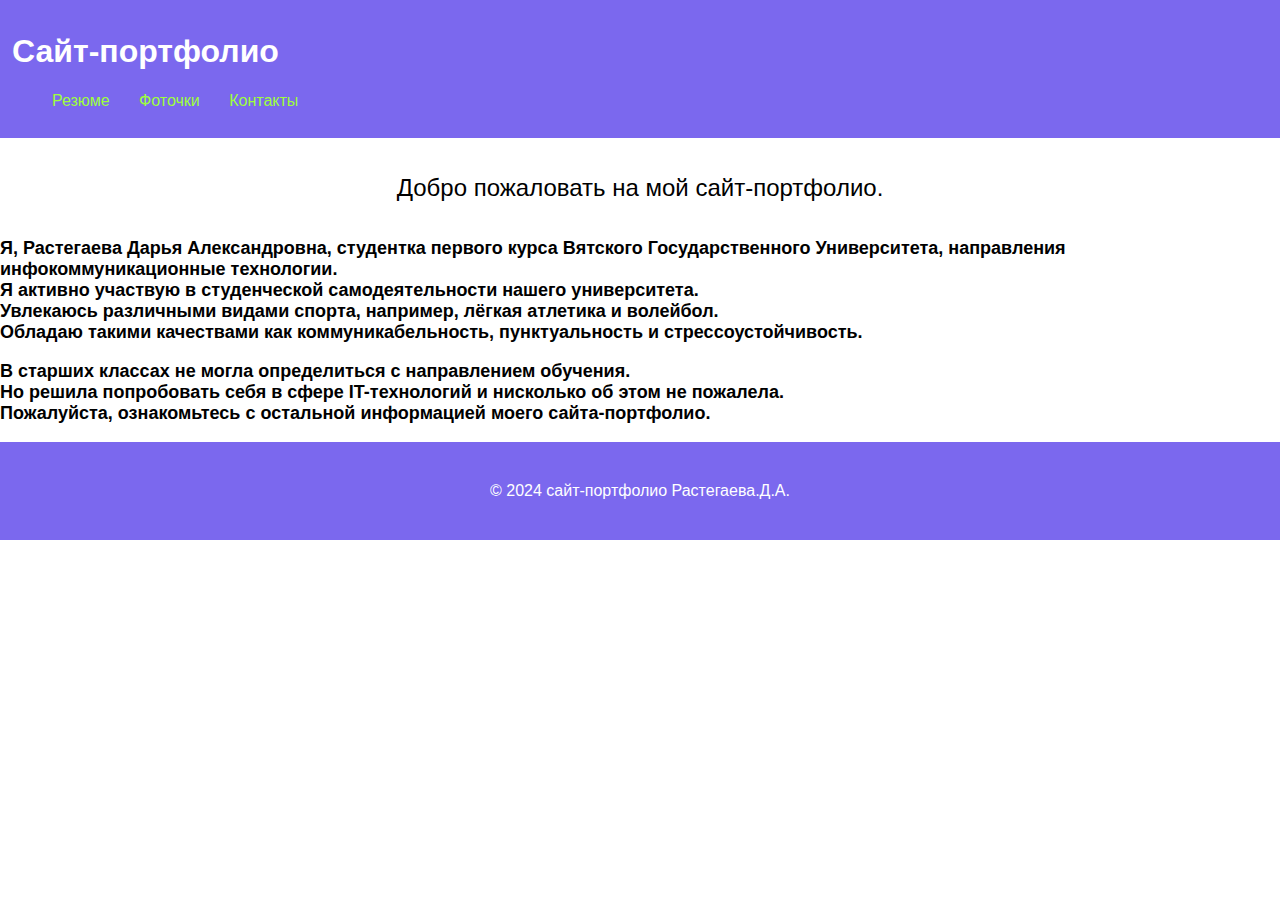
<file: index.html>
<html lang='ru'>
<head>
    <meta charset="UTF-8">
    <meta name="viewport" content="width=device-width, initial-scale=1.0">
    <title>Сайт-портфолио студента ВЯТГУ</title>
    <link rel="stylesheet" href="style.css">
    <link rel="icon" href="img/favicon.ico" type="image/x-icon">
    <style>
        p {
            font-weight: normal;
        }
    </style>
</head>
<body>
    <header>
        <h1>Сайт-портфолио</h1>
        <nav>
            <ul>
                <li><a href="resume.html">Резюме</a></li>
                <li><a href="gallery.html">Фоточки</a></li>
                <li><a href="contacts.html">Контакты</a></li>
            </ul>
        </nav>
    </header>

    <main>
        <h2>
        <p>Добро пожаловать на мой сайт-портфолио.</p>
        </h2>
            <section>
                <h3>
                    Я, Растегаева Дарья Александровна, студентка первого курса Вятского Государственного Университета, направления инфокоммуникационные технологии.<br>
                    Я активно участвую в студенческой самодеятельности нашего университета.<br>
                    Увлекаюсь различными видами спорта, например, лёгкая атлетика и волейбол.<br>
                    Обладаю такими качествами как коммуникабельность, пунктуальность и стрессоустойчивость.
                </h3>
                <h3>
                    В старших классах не могла определиться с направлением обучения.<br>
                   Но решила попробовать себя в сфере IT-технологий и нисколько об этом не пожалела.<br>
                    Пожалуйста, ознакомьтесь с остальной информацией моего сайта-портфолио.
                </h3>
            </section>
    </main>
    <footer>
        <p>&copy; 2024 сайт-портфолио Растегаева.Д.А. </p>
    </footer>
</body>
</html>
</file>
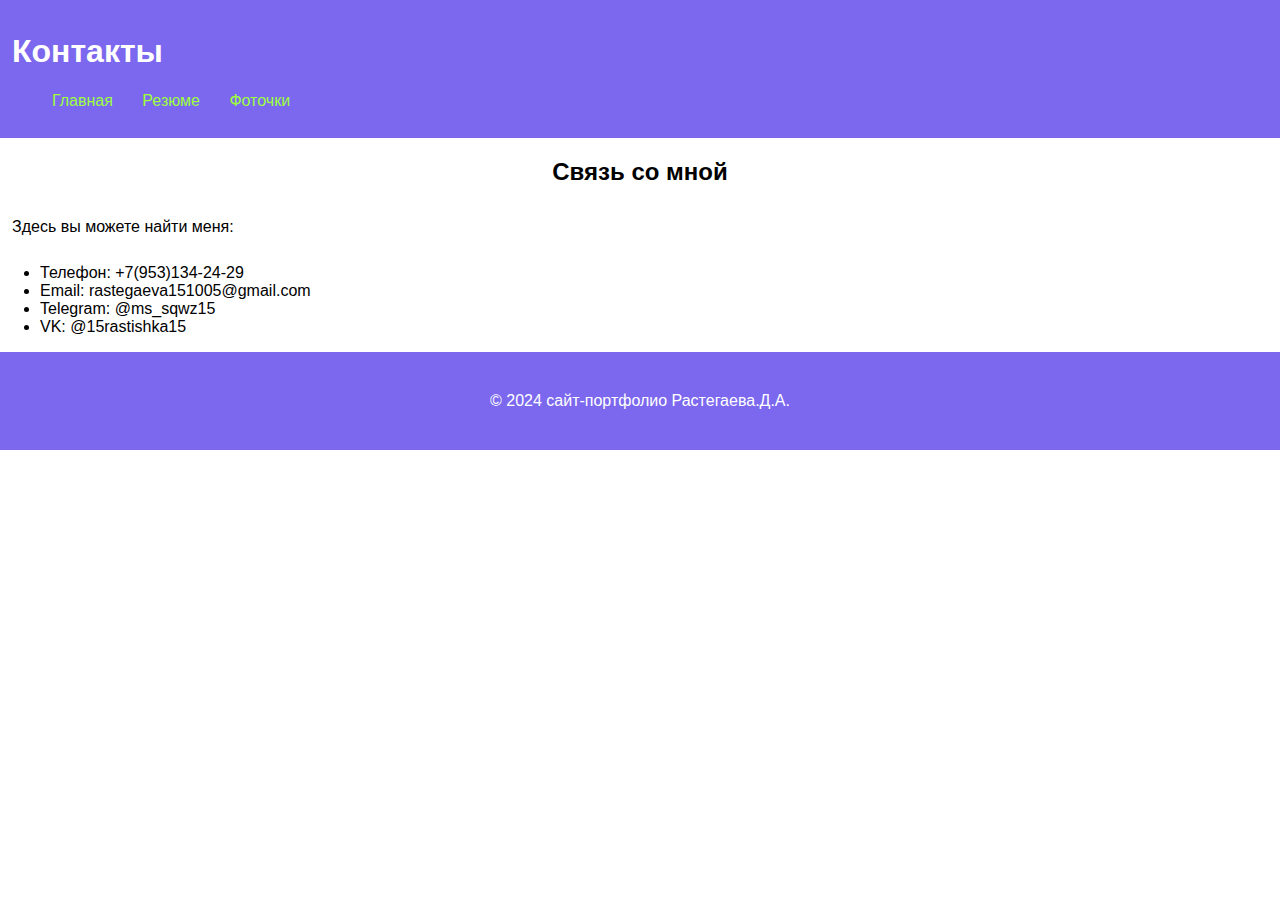
<file: contacts.html>
<html lang="ru">
<head>
    <meta charset="UTF-8">
    <meta name="viewport" content="width=device-width, initial-scale=1.0">
    <title>Контакты</title>
    <link rel="stylesheet" href="style.css">
    <link rel="icon" href="img/favicon.ico" type="image/x-icon">
</head>
<body>
    <header>
        <h1>Контакты</h1>
        <nav>
            <ul>
                <li><a href="index.html">Главная</a></li>
                <li><a href="resume.html">Резюме</a></li>
                <li><a href="gallery.html">Фоточки</a></li>
            </ul>
        </nav>
    </header>

    <main>
        <section>
            <h2>Связь со мной</h2>
            <p>Здесь вы можете найти меня:</p>
            <ul>
                
                <li>Телефон: +7(953)134-24-29</li>
                <li>Email: rastegaeva151005@gmail.com</li>
                <li>Telegram: @ms_sqwz15</li>
                <li>VK: @15rastishka15</li>
            </ul>
        </section>
    </main>

    <footer>
        <p>&copy; 2024 сайт-портфолио Растегаева.Д.А.</p>
    </footer>
</body>
</html>
</file>
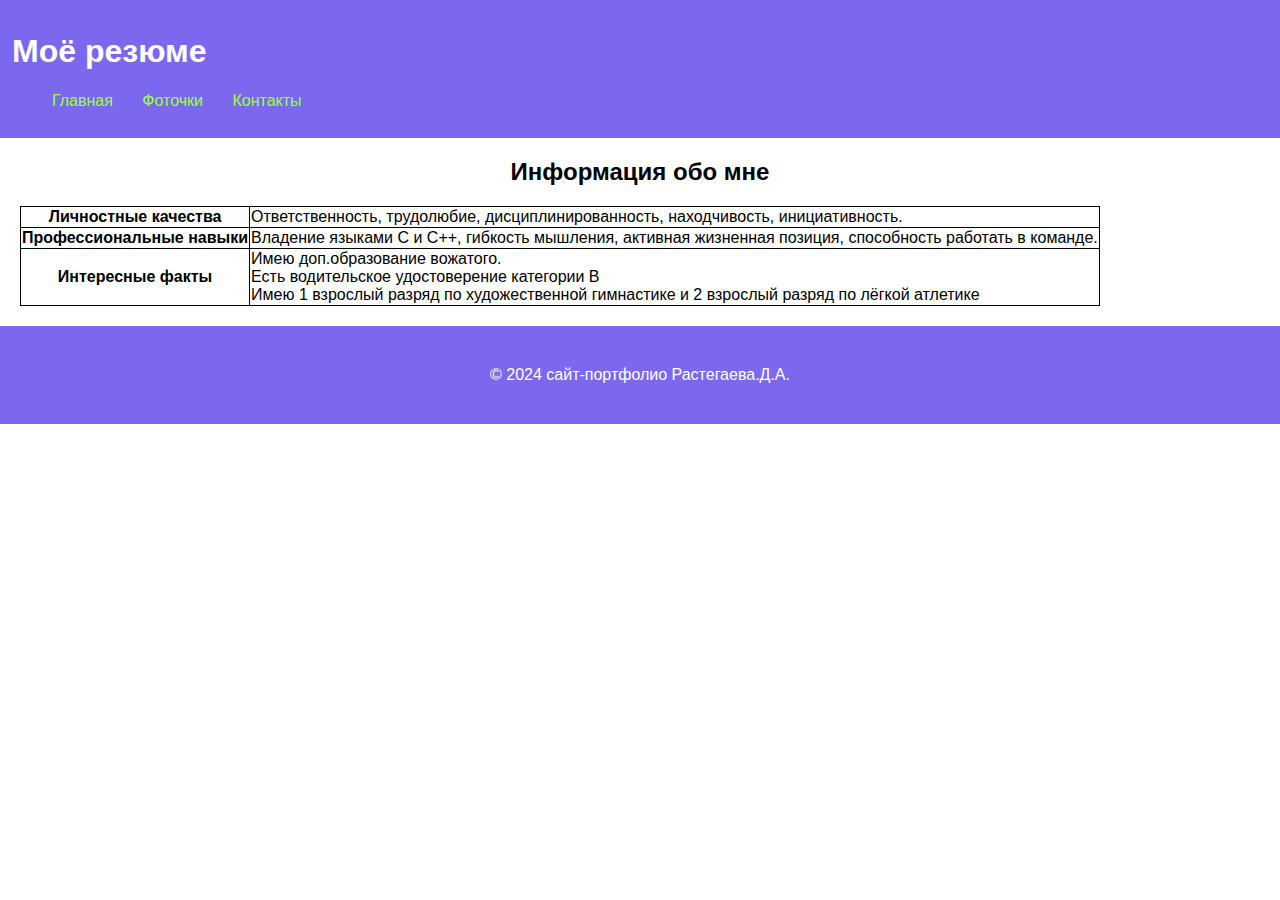
<file: resume.html>
<html lang="ru">
<head>
    <meta charset="UTF-8">
    <meta name="viewport" content="width=device-width, initial-scale=1.0">
    <title>Резюме</title>
    <link rel="stylesheet" href="style.css">
    <link rel="icon" href="img/favicon.ico" type="image/x-icon">
</head>
<body>
    <header>
        <h1>Моё резюме</h1>
        <nav>
            <ul>
                <li><a href="index.html">Главная</a></li>
                <li><a href="gallery.html">Фоточки</a></li>
                <li><a href="contacts.html">Контакты</a></li>
            </ul>
        </nav>
    </header>

    <main>
        <h2>Информация обо мне</h2>
        <table>
                <tr>
                    <th>Личностные качества</th>
                    <td>Ответственность, трудолюбие, дисциплинированность, находчивость, инициативность.</td>
                </tr>
                <tr>
                    <th>Профессиональные навыки</th>
                    <td>Владение языками C и C++, гибкость мышления, активная жизненная позиция, способность работать в команде.</td>
                </tr>
                <tr>
                    <th>Интересные факты</th>
                    <td>Имею доп.образование вожатого.<br>
                        Есть водительское удостоверение категории B <br>
                        Имею 1 взрослый разряд по художественной гимнастике и 2 взрослый разряд по лёгкой атлетике</td>
                </tr>
            </table>
    </main>

    <footer>
        <p>&copy; 2024 сайт-портфолио Растегаева.Д.А.</p>
    </footer>
</body>
</html>
</file>
<file: style.css>
body {
    font-family: Verdana, Arial, sans-,serif;
    margin: 0;
    padding: 0;

}

header {
    background-color: #7B68EE;
    color: #fff;
    padding: 12px;
}

h2 {
    text-align: center;
}

h3 {
    font-Family: Arial, sans-serif;
    font-size: 18px;
}

p {
    padding: 12px;
}

nav ul {
    list-style-type: none;
}

nav ul li {
    display: inline;
    margin-right: 25px;
}

nav ul li a {
    text-decoration: none;
    color: #9eff3d;
}

footer {
    background-color: #7B68EE;
    color: #fff;
    text-align: center;
    padding: 12px;
}

.gallery {
    display: flex;
    flex-wrap: wrap;
    justify-content: center;
}

.gallery img {
    width: 80%;
    margin: 12px; 
}

table,
.main table{
    border-collapse: collapse;
    margin: 20px;
}

td, th{
    border: 1px solid #000000;
}
</file>
